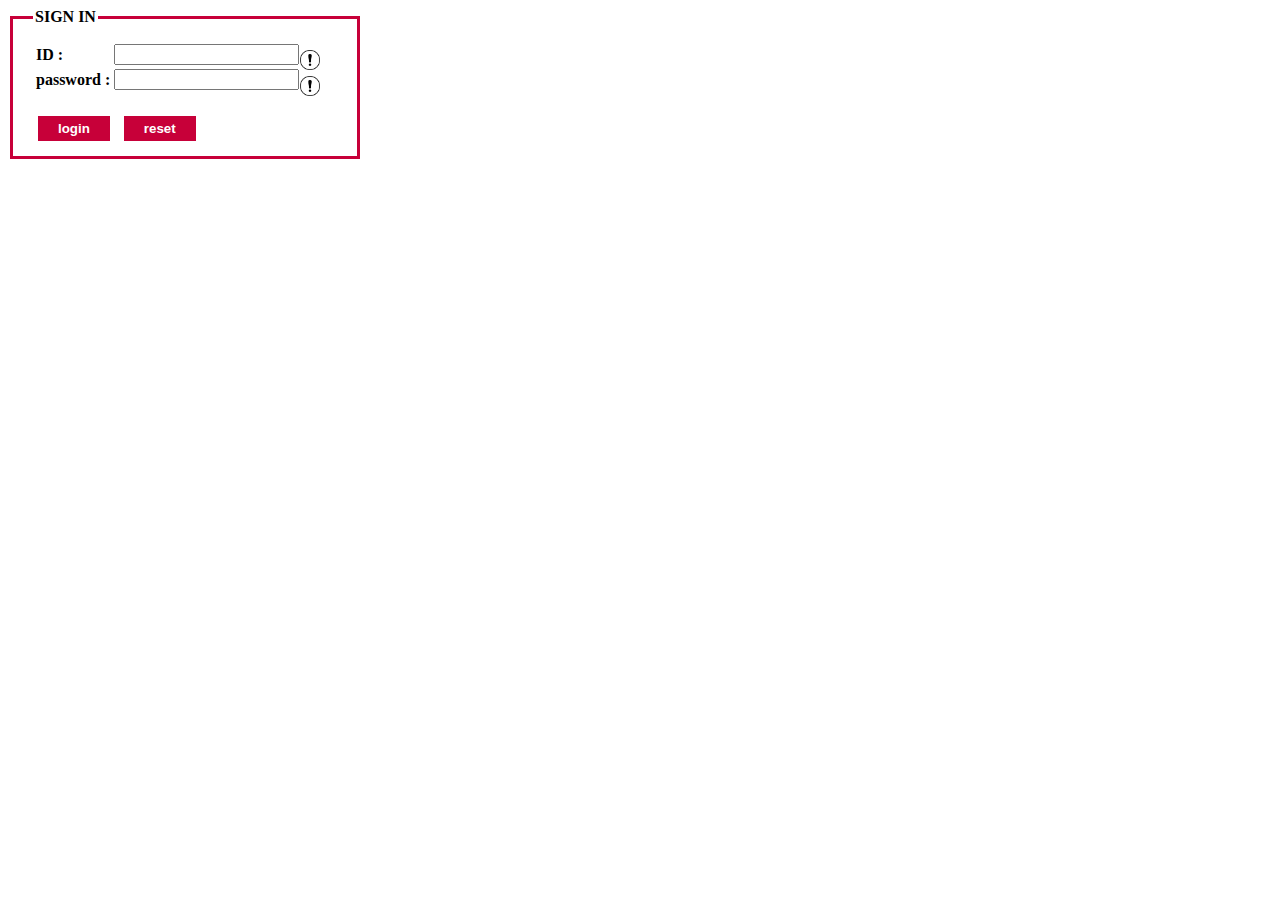
<file: signin.html>
<!DOCTYPE html>
<html lang="en">
<head>
    <meta charset="UTF-8">
    <meta name="viewport" content="width=device-width, initial-scale=1.0">
    <title>Document</title>
    <style>
        *{margin: 0px, padding:0px; box-sizing: border-box;}


        #fieldset{
            width: 350px;
            font-weight: bold;
            background-color: white;
            border: 3px solid #C70039;
            padding: 15px 20px 10px;
        }
        
        
        button{
            border: 1px solid #C70039 ;
            padding: 3px 20px;
            margin: 5px;
        }

    


    #login, #reset{
    background-color: #C70039;
    color: white;
    border: none;
    font-weight: bold;
    padding: 5px 20px;
    margin: 5px;
}

    #signup{
        float: right;
    }

    #point1{
        position: absolute;
        top: 25px;
        left: 150px;
    }

    #point2{
        position: absolute;
        top: 38px;
        left: 150px;
    }


    </style>



</head>
<body>
    <!-- JS시작 -->
<script>
    // basic 유효성검사
    function submit_chk(){
            var reg1 = /^[0-9a-z]{6,16}$/;  
            var reg2 = /^(?=.*?[0-9])(?=.*?[A-Z])(?=.*?[a-z])(?=.*?[^0-9A-Za-z]).{6,}$/;

            var id = document.getElementById("id");
            var passwd = document.getElementById("passwd");

            var result1 = reg1.test(id.value);
            var result2 = reg2.test(passwd.value);

            if(!result1){
                alert("ID error!");
                id.value="";
                id.focus();
                return false;

            }else if(!result2){
                alert("password error!");
                passwd.value="";
                passwd.focus();
                return false;
            }
        }
    
    // reset 
    function reset_chk(){
               var result = confirm("확인 버튼을 누르면 초기화 합니다");
               if(result){
                return true;
               }
            }
            
    //느낌표 mouseonclick
    function Hint1(){
        alert("아이디는 길이 6~16자의 알파벳 소문자와 숫자입니다")
    }

    function Hint2(){
        alert("패스워드는 최소 6자이며, 최소 하나의 알파벳 대문자/소문자, 특수기호를 포함합니다")
    }



    </script>


    <form action="#" method="post" name="essential" 
         onsubmit="return submit_chk()"  onreset="return reset_chk()">


    <div class="page">
        <fieldset id="fieldset">
                <legend>SIGN IN</legend>
            <div class="basic">
                <table>
                    <tr>
                        <td>ID :</td>
                        <td><input type="text" name="id" id="id"></td>
                        
                    </tr>
                    <tr>
                        <td> password :</td>
                        <td><input type="password" name="passwd" id="passwd"></td>
                    </tr>
                  
                </table>
                      <div id="point1" onclick="Hint1()">
                            <img src="point.png" width="20px" id="point1">
                      </div>
                      <div id="point2" onclick="Hint2()">
                        <img src="point.png" width="20px" id="point2">
                  </div>
            <br>
            </div>

        <div class="bothbtn">   
        <input type="submit" id="login" value="login">
        <input type="reset" id="reset" value="reset">
         </div> 

        </fieldset>   
                            
    </div>




</body>
</html>
</file>
